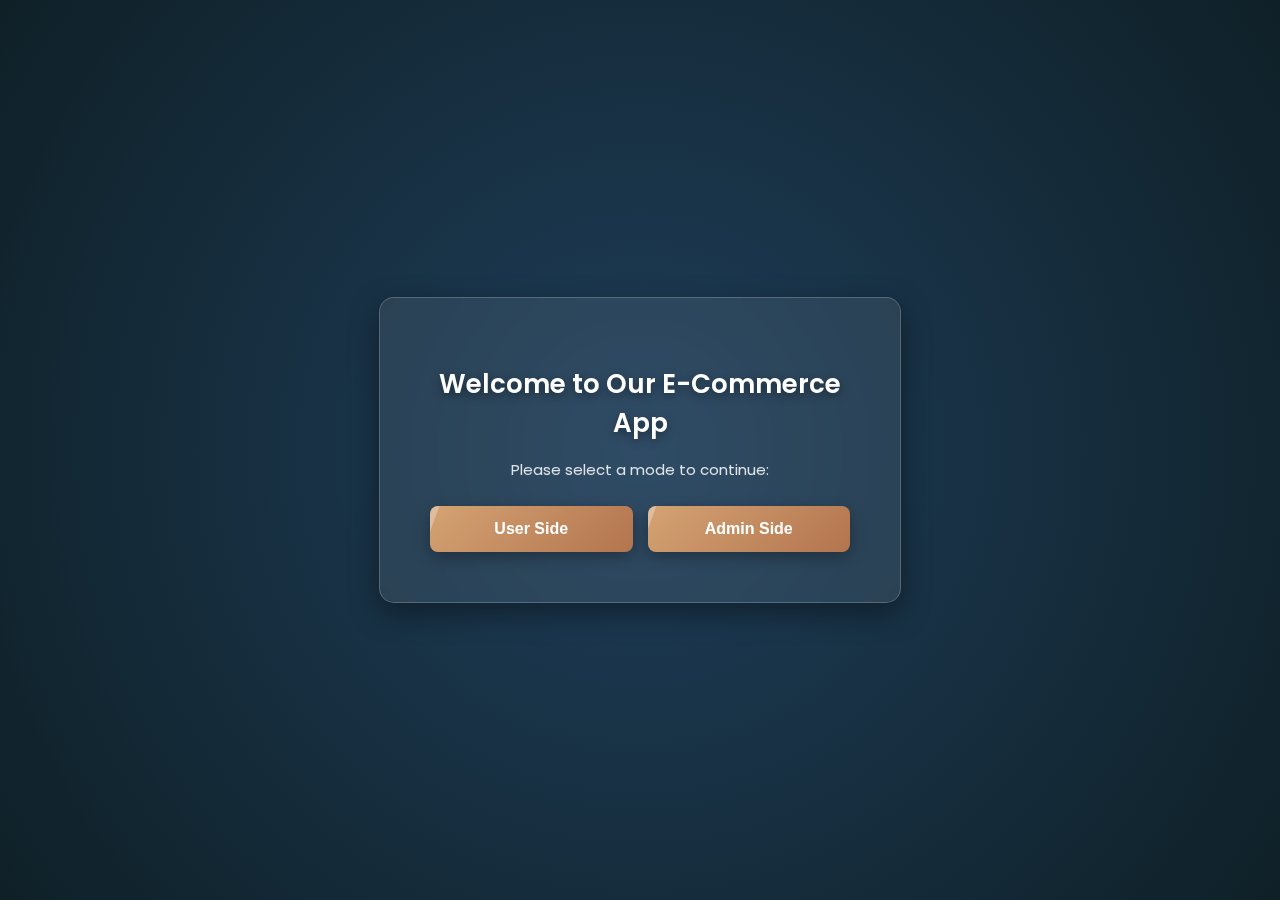
<file: index.html>
<!DOCTYPE html>
<html lang="en">
<head>
  <meta charset="UTF-8">
  <meta name="viewport" content="width=device-width, initial-scale=1.0">
  <title>Welcome | E-Commerce App</title>
  <link rel="stylesheet" href="adminstylesheet.css">
  <link href="https://fonts.googleapis.com/css2?family=Poppins:wght@400;600&display=swap" rel="stylesheet">
</head>
<body>
  <div class="container">
    <h1>Welcome to Our E-Commerce App</h1>
    <p>Please select a mode to continue:</p>
    <div class="btn-container">
      <button onclick="window.location.href='user.html'">User Side</button>
      <button onclick="window.location.href='admin.html'">Admin Side</button>
    </div>
  </div>

  <script>
    // Cursor tracking effect
    document.addEventListener("mousemove", (e) => {
      let x = e.clientX / window.innerWidth * 100;
      let y = e.clientY / window.innerHeight * 100;
      document.body.style.background = `
        radial-gradient(circle at ${x}% ${y}%, #2c4364, #0f2027 80%)
      `;
    });
  </script>
</body>
</html>
</file>
<file: adminstylesheet.css>
body {
      font-family: 'Poppins', sans-serif;
      background: radial-gradient(circle at center, #1e3d59, #0f2027);
      color: white;
      display: flex;
      justify-content: center;
      align-items: center;
      height: 100vh;
      margin: 0;
      text-align: center;
      overflow: hidden;
      transition: background 0.15s ease;
    }

    .container {
      background: rgba(255, 255, 255, 0.08);
      padding: 50px;
      border-radius: 15px;
      backdrop-filter: blur(15px);
      box-shadow: 0 10px 30px rgba(0, 0, 0, 0.4);
      width: 90%;
      max-width: 420px;
      animation: floatBox 3s ease-in-out infinite;
      position: relative;
      border: 1px solid rgba(255, 255, 255, 0.2);
    }

    /* Floating animation for container */
    @keyframes floatBox {
      0%, 100% {transform: translateY(0);}
      50% {transform: translateY(-10px);}
    }

    h1 {
      margin-bottom: 15px;
      font-weight: 600;
      font-size: 26px;
      text-shadow: 0 3px 10px rgba(0,0,0,0.4);
    }

    p {
      margin-bottom: 25px;
      font-size: 15px;
      opacity: 0.85;
    }

    .btn-container {
      display: flex;
      justify-content: space-between;
      margin-top: 15px;
      gap: 15px;
    }

    /* 3D Animated Buttons */
    .btn-container button {
      width: 50%;
      padding: 14px;
      background: linear-gradient(135deg, #d4a373, #b3744e);
      color: white;
      border: none;
      font-size: 16px;
      font-weight: bold;
      border-radius: 8px;
      cursor: pointer;
      transition: all 0.4s ease;
      box-shadow: 0 5px 15px rgba(0, 0, 0, 0.3);
      position: relative;
      overflow: hidden;
    }

    .btn-container button::before {
      content: "";
      position: absolute;
      top: 0;
      left: -100%;
      width: 100%;
      height: 100%;
      background: rgba(255, 255, 255, 0.3);
      transform: skewX(-20deg);
      transition: 0.5s;
    }

    .btn-container button:hover::before {
      left: 100%;
    }

    .btn-container button:hover {
      transform: translateY(-3px) scale(1.05);
      box-shadow: 0 8px 20px rgba(212, 163, 115, 0.6);
      background: linear-gradient(135deg, #e0b689, #a95f3b);
    }
</file>
